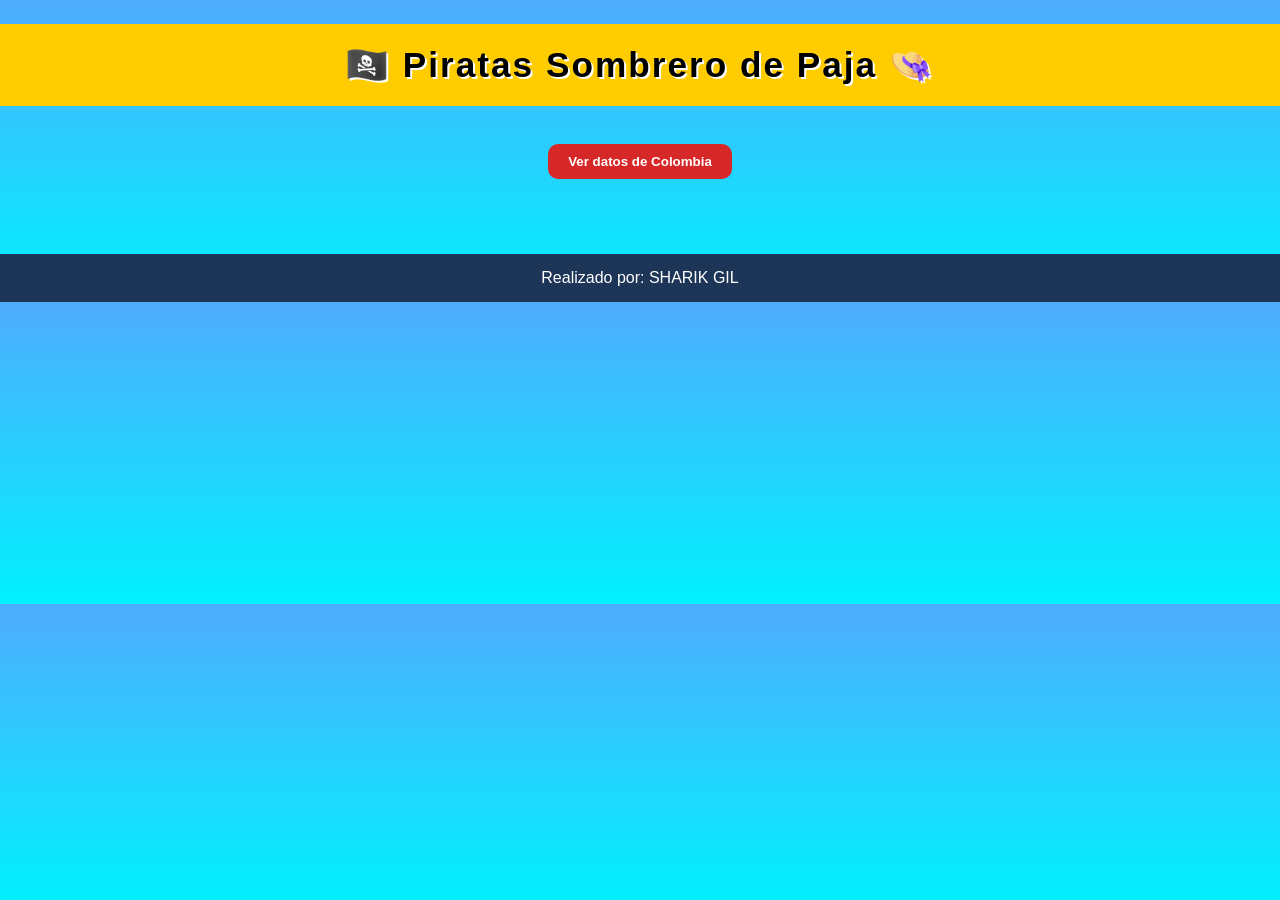
<file: index.html>
<!DOCTYPE html>
<html lang="es">
<head>
  <meta charset="UTF-8">
  <title>One Piece API</title>
  <link rel="stylesheet" href="styles.css">
</head>
<body>

  <h1 class="titulo">🏴‍☠️ Piratas Sombrero de Paja 👒</h1>

  <a href="colombia.html">
    <button>Ver datos de Colombia</button>
  </a>

  <div id="personajes" class="grid"></div>

  <footer>
    Realizado por: SHARIK GIL
  </footer>

  <script src="onepiece.js"></script>

</body>
</html>
</file>
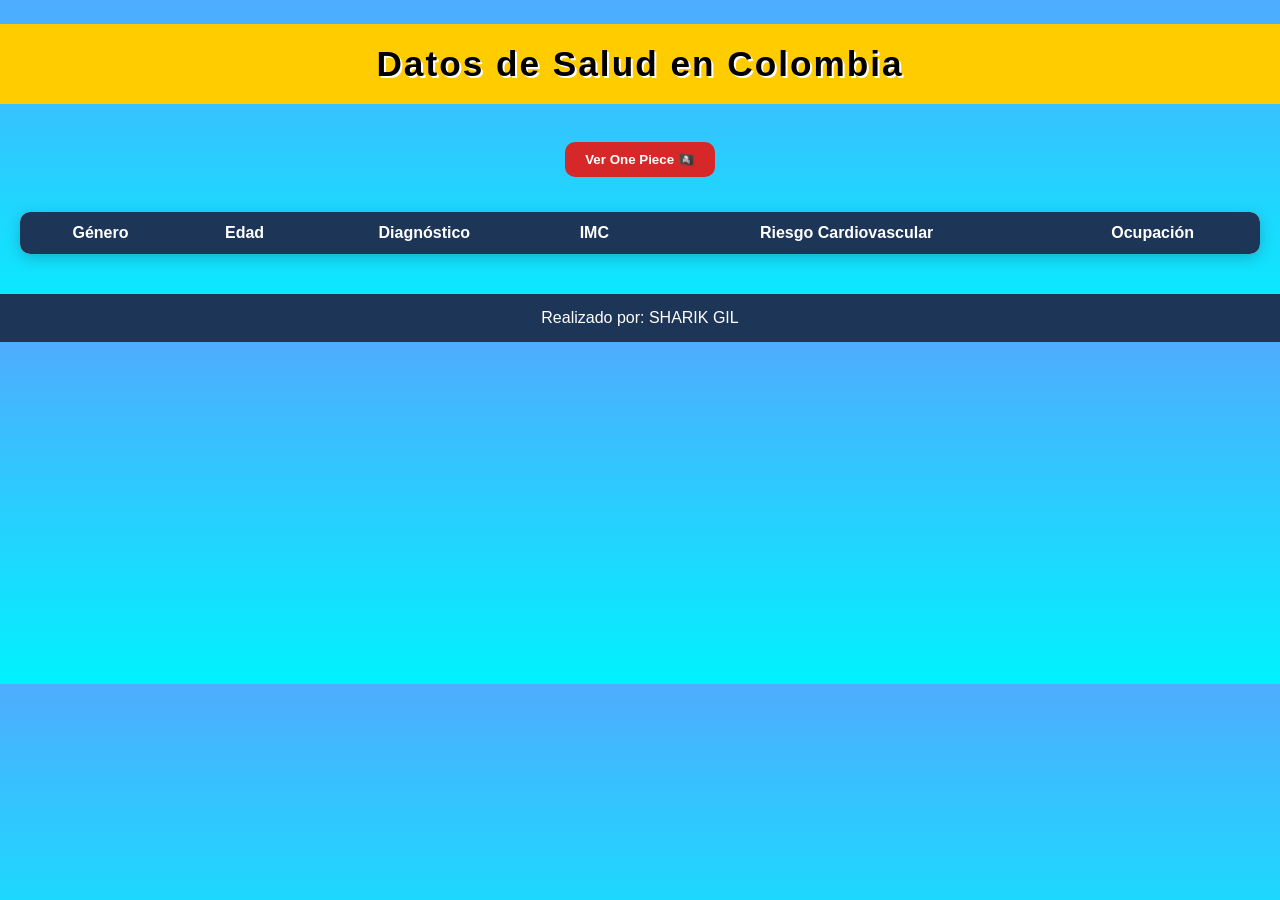
<file: colombia.html>
<!DOCTYPE html>
<html lang="es">
<head>
  <meta charset="UTF-8">
  <title>Datos de Salud - Colombia</title>
  <link rel="stylesheet" href="styles.css">
</head>
<body>

  <!-- Título -->
  <h1 class="titulo">Datos de Salud en Colombia</h1>

  <!-- Botón para volver -->
  <a href="index.html">
    <button>Ver One Piece 🏴‍☠️</button>
  </a>

  <!-- Tabla -->
  <div class="tabla-container">
    <table>
      <thead>
        <tr>
          <th>Género</th>
          <th>Edad</th>
          <th>Diagnóstico</th>
          <th>IMC</th>
          <th>Riesgo Cardiovascular</th>
          <th>Ocupación</th>
        </tr>
      </thead>
      <tbody id="tabla"></tbody>
    </table>
  </div>

  <!-- Footer -->
  <footer>
    Realizado por: SHARIK GIL
  </footer>

  <script src="colombia.js"></script>

</body>
</html>
</file>
<file: styles.css>
body {
  font-family: 'Trebuchet MS', sans-serif;
  background: linear-gradient(to bottom, #4facfe, #00f2fe);
  margin: 0;
  text-align: center;
}

/* ===== TÍTULO ===== */
.titulo {
  background: #ffcc00;
  color: #000;
  padding: 20px;
  font-size: 2.2em;
  letter-spacing: 2px;
  text-shadow: 2px 2px white;
}

/* ===== BOTONES ===== */
button {
  margin: 15px;
  padding: 10px 20px;
  border: none;
  background: #d62828;
  color: white;
  font-weight: bold;
  border-radius: 10px;
  cursor: pointer;
  transition: 0.3s;
}

button:hover {
  background: #9d0208;
  transform: scale(1.1);
}

/* ===== GRID ===== */
.grid {
  display: grid;
  grid-template-columns: repeat(auto-fit, minmax(200px, 1fr));
  gap: 20px;
  padding: 20px;
}

/* ===== TARJETAS ===== */
.card {
  background: #fff8dc;
  border: 3px solid #d4a373;
  border-radius: 15px;
  padding: 10px;
  box-shadow: 0 8px 20px rgba(0,0,0,0.3);
  transition: transform 0.3s, rotate 0.3s;
}

.card:hover {
  transform: scale(1.08) rotate(-1deg);
}

/* ===== IMÁGENES ===== */
.card img {
  width: 100%;
  height: 230px;
  object-fit: cover;
  border-radius: 10px;
  border: 2px solid #000;
}

/* ===== TEXTO ===== */
.card h3 {
  margin: 10px 0;
  color: #d62828;
}

.card p {
  font-size: 14px;
  margin: 5px 0;
}

/* ===== FOOTER ===== */
footer {
  background: #1d3557;
  color: white;
  padding: 15px;
  margin-top: 20px;
}

.tabla-container {
  padding: 20px;
}

/* Tabla SOLO de Colombia */
.tabla-container table {
  width: 100%;
  border-collapse: collapse;
  background: white;
  border-radius: 10px;
  overflow: hidden;
  box-shadow: 0 4px 15px rgba(0,0,0,0.2);
}

/* Encabezado */
.tabla-container th {
  background: #1d3557;
  color: white;
  padding: 12px;
}

/* Celdas */
.tabla-container td {
  padding: 10px;
  border-bottom: 1px solid #ddd;
  color: #333;
}

/* Hover */
.tabla-container tr:hover {
  background: #f1f1f1;
}
</file>
